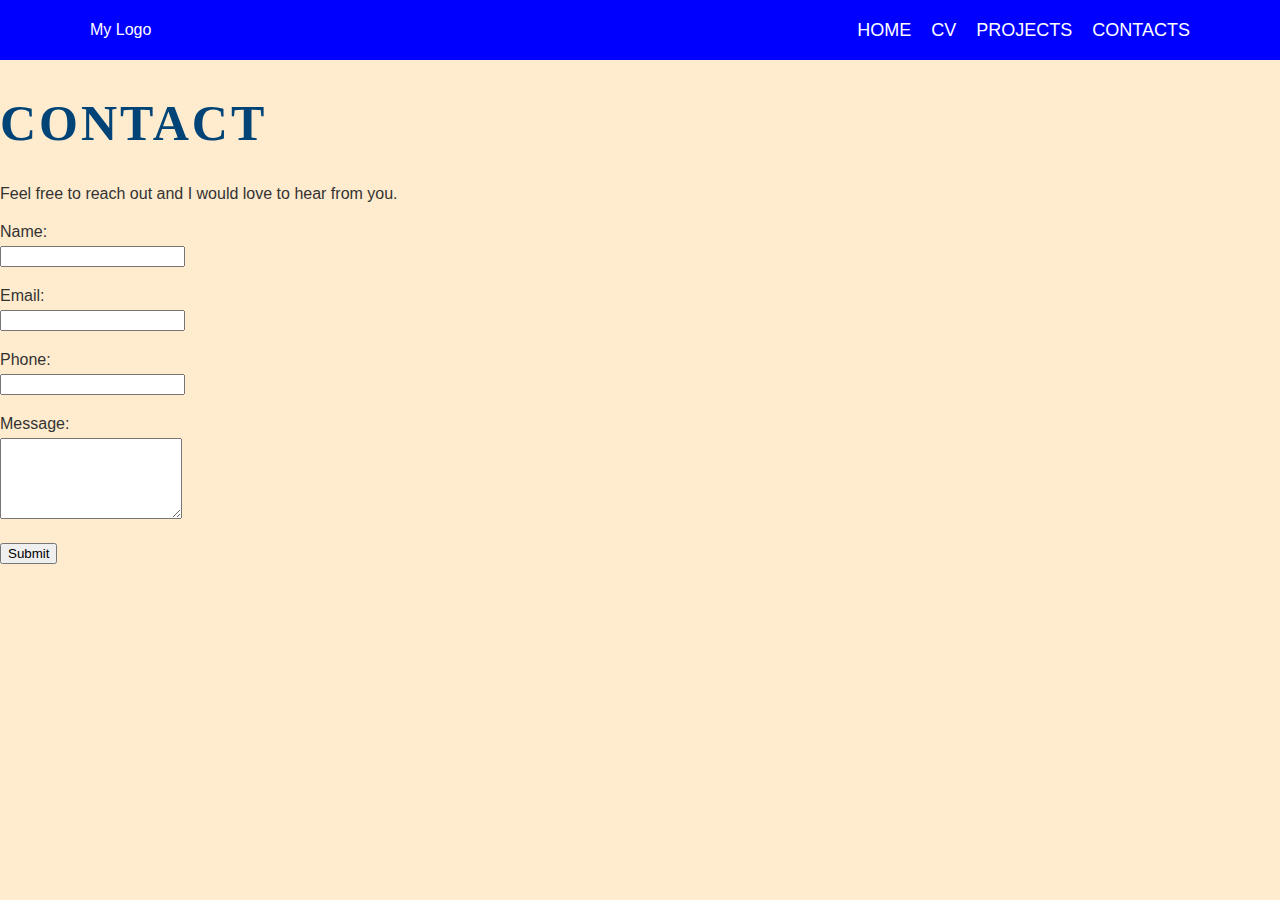
<file: Contact.html>
<!DOCTYPE html>
<html lang="en">
<head>
    <meta charset="UTF-8">
    <meta name="viewport" content="width=device-width, initial-scale=1.0">
    <title>Contact</title>

    <link rel="stylesheet" href="styles.css">
</head>
<body>
    <nav class="navbar">
        <div class="container">
          <div class="My Logo">My Logo</div>
          <ul class="nav">
            <li><a href="./index.html">HOME</a></li>
            <li><a href="./cv.html">CV</a></li>
            <li><a href="./projects.html">PROJECTS</a></li>
            <li><a href="#">CONTACTS</a></li>
          </ul>
        </div>
      </nav>
      <div class="contact-wrapper">
    <h1>Contact</h1>
    <p>
        Feel free to reach out and I would love to hear from you.

    </p>

    <form action="https://formsubmit.co/54219324cc4c561905d4e51446c5b053" method="POST">
        <div class="form-question">
            <label for="name">Name:</label>
            <input type="text" id="name" name="name" required>

        </div>

        <div class="form-question">
            <label for="Email">Email:</label>
            <input type="email" id="email" name="email" required>

        </div>

        <div class="form-question">
            <label for="phone">Phone:</label>
            <input type="phone" id="phone" name="phone">

        </div>

        <div class="form-question">
            <label for="message">Message:</label>
            <textarea id="message" name="message" rows="5" required></textarea> 
        </div>

        <input
        type="hidden"
        name="_next"
        value="https://yourdomain.co/thanks.html" />

        <input type="hidden" name="_captcha" value="false">

        <button type="submit" id="submit">Submit </button>

    </form>
    </div>
</body>
</html>
</file>
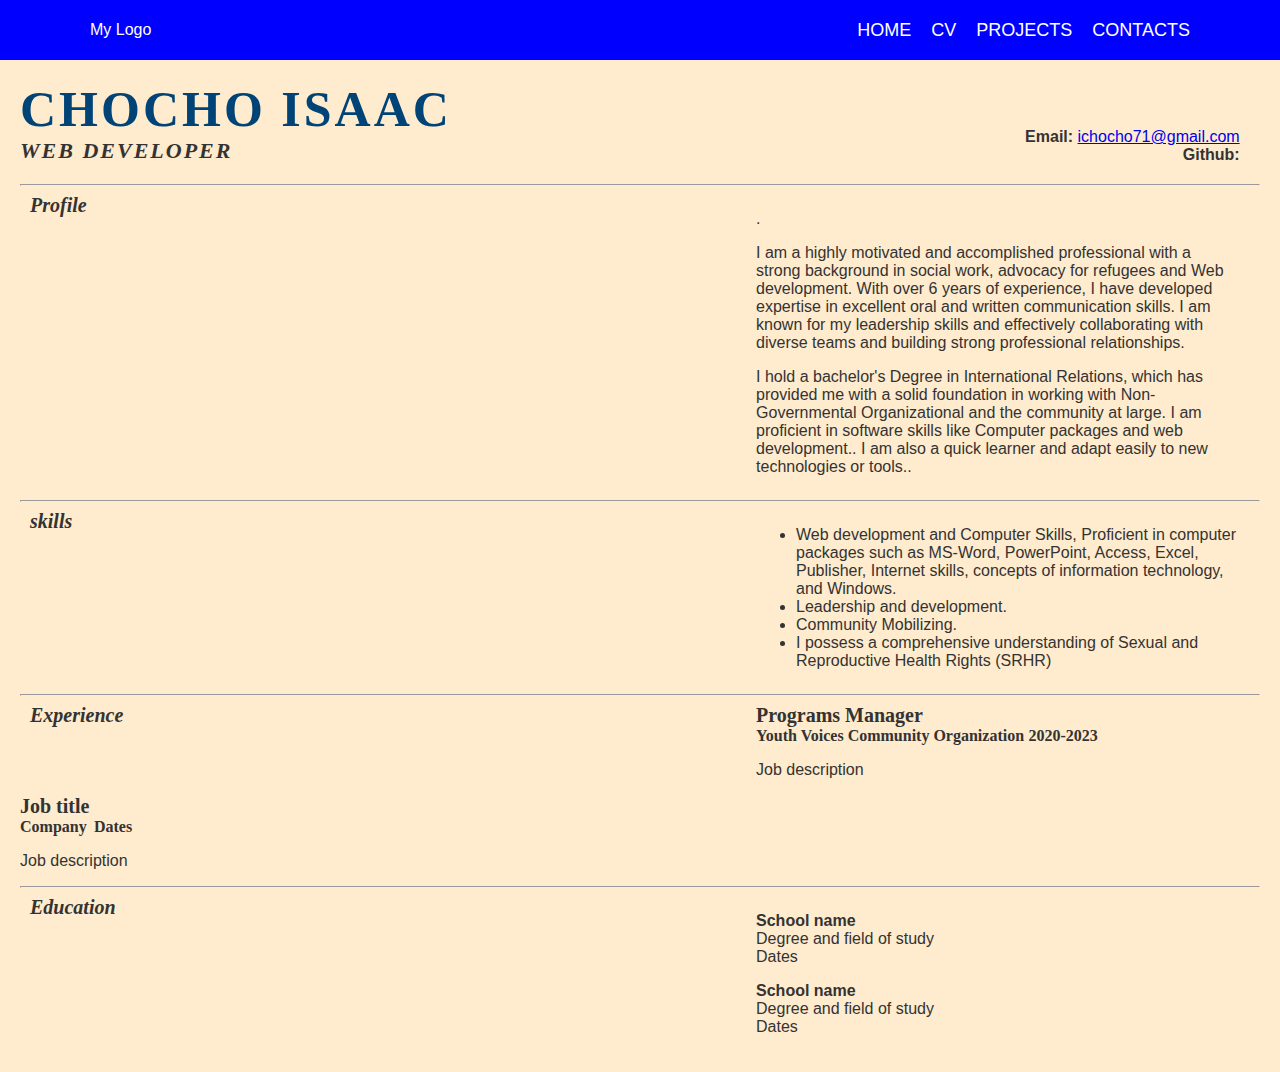
<file: CV.html>
<!DOCTYPE html>
<html lang="en">
  <head>
    <meta charset="UTF-8" />
    <meta name="viewport" content="width=device-width, initial-scale=1.0" />
    <title>My Cv</title>
    <link rel="stylesheet" href="styles.css">
  </head>

  <body>
    <nav class="navbar">
      <div class="container">
        <div class="My Logo">My Logo</div>
        <ul class="nav">
          <li><a href="./index.html">HOME</a></li>
          <li><a href="#">CV</a></li>
          <li><a href="./projects.html">PROJECTS</a></li>
          <li><a href="./Contact.html">CONTACTS</a></li>
        </ul>
      </div>
    </nav>
    <header id="info">
      <div class="left">
        <h1>Chocho Isaac</h1>
        <h2>Web Developer</h2>
      </div>
      <div class="right">
        <strong>Email:</strong>
        <a href="mailto:ichocho71@gmail.com"> ichocho71@gmail.com </a><br />
        <strong>Github:</strong>
        <a href=""> </a>
      </div>
    </header>
    <main>
      <section id="profile">
        <hr />
        <div class="left">
          <h3>Profile</h3>
        </div>
        <div class="right">
          <p>.</p>I am a highly motivated and accomplished professional with a strong background in social work, advocacy for refugees and Web development. With over 6 years of experience, I have developed expertise in excellent oral and written communication skills. I am known for my  leadership skills and  effectively collaborating with diverse teams and building strong professional relationships.

          <p>I hold a bachelor's Degree in International Relations, which has provided me with a solid foundation in working with Non-Governmental Organizational and the community at large. I am proficient in software skills like Computer packages and web development.. I am also a quick learner and adapt easily to new technologies or tools..</p>
        </div>
      </section>

      <section id="skills">
        <hr />
        <div class="left">
          <h3>skills</h3>
        </div>
        <div class="right">
          <ul>
            <li>Web development and Computer Skills, Proficient in computer packages such as MS-Word, PowerPoint, Access, Excel, Publisher, Internet skills, concepts of information technology, and Windows.</li>
            <li>Leadership and development. </li>
            <li>Community Mobilizing. </li>
            <li>I possess a comprehensive understanding of Sexual and Reproductive Health Rights (SRHR) </li>
          </ul>
        </div>
      </section>

      <section id="experience">
        <hr />
        <div class="left">
          <h3>Experience</h3>
        </div>
        <div class="right">
          <div class="work-item">
            <div class="work-title-left">
              <h4>Programs Manager</h4>
              <h5>Youth Voices Community Organization </h5>
            </div>
            <div class="work-title-right">
              <h5> 2020-2023 </h5> 
            </div>
            <p>Job description</p>
          </div>
        </div>
        <div class="work-item">
          <div class="work-title-left">
            <h4>Job title</h4>
            <h5>Company</h5>
          </div>
          <div class="work-title-right">
            <h5>Dates</h5>
          </div>
          <p>Job description</p>
        </div>
      </section>

      <section id="education">
        <hr />
        <div class="left">
          <h3>Education</h3>
        </div>
        <div class="right">
          <p class="School">
            <strong>School name</strong><br />
            Degree and field of study<br />
            Dates
          </p>
          <p class="School">
            <strong>School name</strong><br />
            Degree and field of study<br />
            Dates
          </p>
        </div>
      </section>
    </main>
  </body>
</html>
</file>
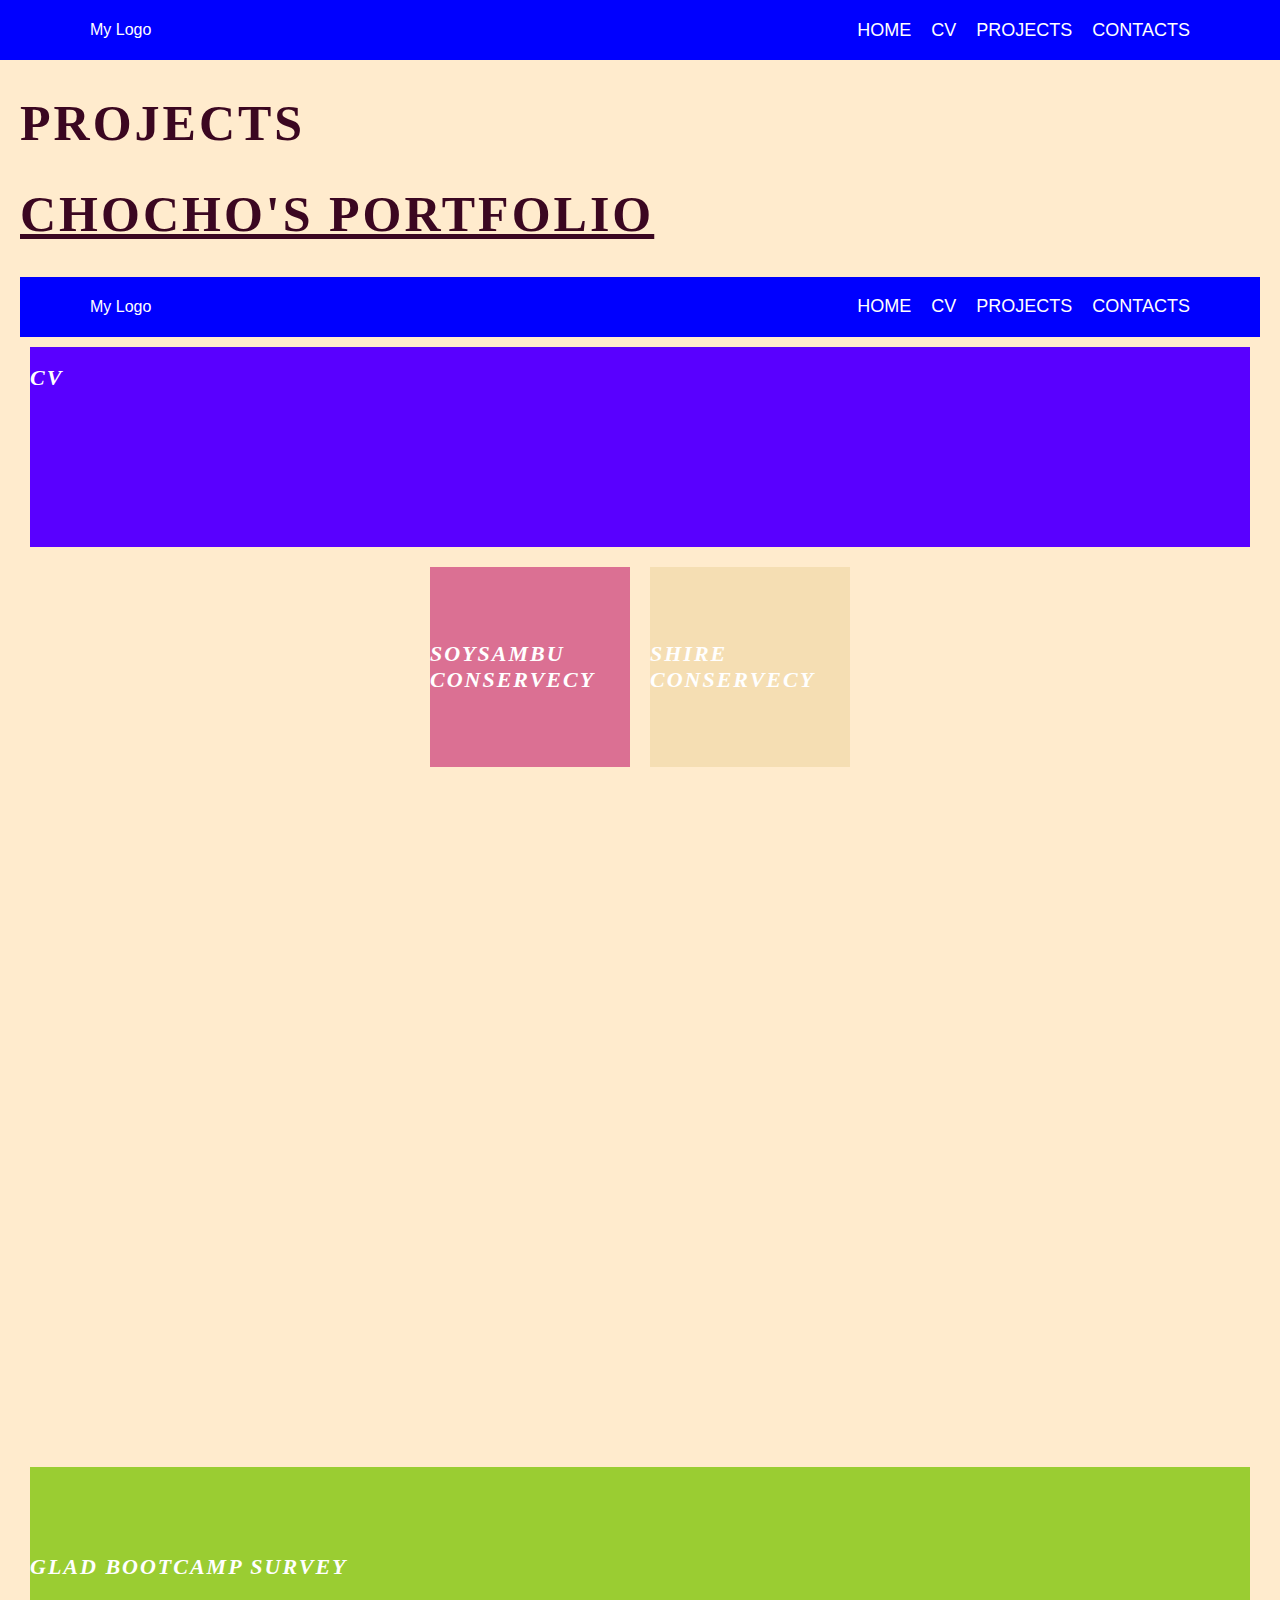
<file: projects.html>
<!DOCTYPE html>
<html lang="en">
<head>
    <meta charset="UTF-8">
    <meta name="viewport" content="width=device-width, initial-scale=1.0">
    <title>Contact</title>

    <link rel="stylesheet" href="styles.css">
</head>
<body>
    <nav class="navbar">
        <div class="container">
          <div class="My Logo">My Logo</div>
          <ul class="nav">
            <li><a href="./index.html">HOME</a></li>
            <li><a href="./cv.html">CV</a></li>
            <li><a href="#">PROJECTS</a></li>
            <li><a href="./contacts.html">CONTACTS</a></li>
          </ul>
        </div>
      </nav>
      <div class="projects-wrapper">
    <h1>Projects</h1>
    <h1><u>Chocho's Portfolio</u></h1>

    <nav class="navbar">
        <div class="container">
          <div class="My Logo">My Logo</div>
          <ul class="nav">
            <li><a href="#">HOME</a></li>
            <li><a href="#">CV</a></li>
            <li><a href="#">PROJECTS</a></li>
            <li><a href="./Contact.html">CONTACTS</a></li>
          </ul>
        </div>
      </nav>


    <div id="grid-container">
     <div class="flex-container0">

        <div class="item"><h2>CV</h2></div>
     </div>

     <div class="flex-container">
       <div class="item1"><h2>Soysambu Conservecy</h2></div>

        <div class="item2"><h2>Shire Conservecy</h2></div>
     </div>
      
     <div class="flex-container4">
        <div class="item3"><h2>Glad bootcamp Survey</h2></div>
        </div>

     </div>
    </div>
    </div>
</body>
</html>
</file>
<file: styles.css>
/*  My fonts  */
body {
    font-family: Geneva, Verdana, sans-serif;
    font-weight: 500;
    color: #333;
    background-color: blanchedalmond;
    margin: 0;
    padding: 0;
} 

header, main {
    margin: 20px;
}


h1, h2, h3, h4, h5, h6 {
    font-family: Georgia, 'Times New Roman', Times, serif;
    font-weight: 900;
}

h1 {
    font-size: 50px;
    color: #047;
    text-transform: uppercase;
    letter-spacing: 3px;
}

h2 {
    font-size: 22px;
    font-style: italic;
    text-transform: uppercase;
    letter-spacing: 2px;
}

h3 {
    font-size: 20px;
    font-style: italic;
    margin: 0 0 0 10px;
}

h4 {
    font-size: 20px;
    margin: 0px;
}

h5 {
    font-size: 16px;
    margin: 0px;
}

/* NAVBAR */

.container {
    display: flex;
    justify-content: space-between;
    height: 100%;
    align-items: center;
    max-width: 1100px;
    margin: 0 auto;
    padding: 0 30px;
}

.navbar {
    background-color: blue;
    height: 60px;
    color: white;
}

.navbar ul  {
    list-style-type: none;
    padding: 0;
    margin: 0;
    display: flex;
}

.navbar li  {
    margin-left: 20px;

}

.navbar a {
    color: white;
    text-decoration: none;
    font-family: 'Franklin Gothic Medium', 'Arial Narrow', Arial, sans-serif;
    font-size: 18px;
}

.logo {
    font-family: 'Franklin Gothic Medium', 'Arial Narrow', Arial, sans-serif;
    font-size: x-large;
    font-weight: bold;
}


/* Display */ 
.left{
    display: inline-block;
    width: 59%;
    vertical-align: top;
}

.right{
    display: inline-block;
    width: 39%;

}
#info .left {
    display: inline-block;
    width: 39%;
    vertical-align: top;
}

#info .right {
    vertical-align: bottom;
    width: 59%;
    text-align: right;
}

section.left {
    display: inline-block;
    width: 24%;
    vertical-align: top;}


section.right {
    display: inline-block;
    width: 59%; }

#info h1 {
    margin:0;
}

#info h2 {
    margin:0;
}

#info.right{
    vertical-align: bottom;
    text-align: right;
}

.work-title-left {
    display: inline-block;
    width: 74;
}

.work-title-right {
    display: inline-block;
    width: 24;
}

.form-question {
    margin: 20px 0;
}

.form-question label{
    display: block;
    margin-bottom: 5px;
}

/**********************************************************
                  PROJECTS
**********************************************************/
.projects-wrapper{
    margin: 20px;
    h1{
        color: rgb(59, 7, 33);
        
    }
    
    .item{
        flex-basis: 900px;
        height: 200px;
        background-color: rgb(89, 0, 255);
        color: white;
        margin: 10px;
        display: flex;
        align-items: 1 / 4;
        
        
      }
      .item1{
        flex-basis: 200px;
        height: 200px;
        background-color: palevioletred;
        color: white;
        margin: 10px;
        display: flex;
        align-items: center;
      }
      .item2{
        flex-basis: 200px;
        height: 200px;
        background-color: wheat;
        color: white;
        margin: 10px;
        display: flex;
        align-items: center;
      }
      .item3{
        flex-basis: 200px;
        height: 200px;
        background-color: yellowgreen;
        color: white;
        margin: 10px;
        display: flex;
        align-items: center;
      }
    
      .flex-container {
        display: flex;
        flex-direction: row;
        justify-content: center;
        height: 900px;
        align-items: 1 / 4;
}

/*********************************************************
                  CONTACT
*********************************************************/
.contact-wrapper{
    margin: 20px;
}
.form-question input, .form-question texttarea {

    width: 80vw;
    border: 1px solid #444;
    border-radius: 5px;
    padding: 5px 10px;
}

#submit {
    padding: 7px 20px;
    background-color: aquamarine;
    border: 0;
    box-shadow: 1px 2px #333;
    border-radius: 4px;
}

#submit:hover {
    background-color: lightslategray;
    box-shadow: none;
    border: 1px solid cornflowerblue;
}
</file>
